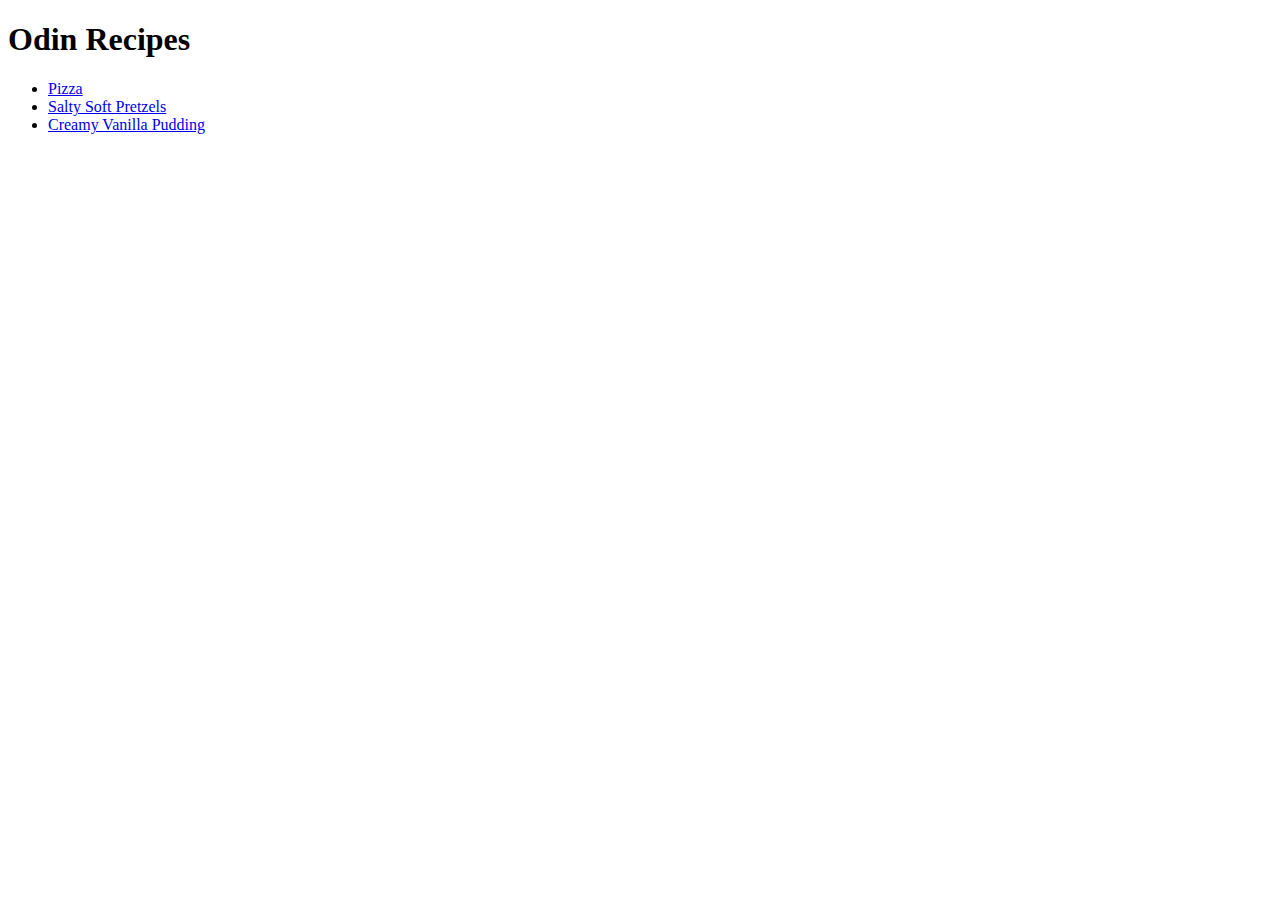
<file: index.html>
<!DOCTYPE html>
<html lang="en">

<head>
  <meta charset="UTF-8">
  <title>Odin Recipes</title>
</head>

<body>
  <h1>Odin Recipes</h1>
  <ul>
    <li><a href="./recipes/pizza.html">Pizza</a></li>
    <li><a href="./recipes/salty-pretzels.html">Salty Soft Pretzels</a></li>
    <li><a href="./recipes/pudding.html">Creamy Vanilla Pudding</a></li>
  </ul>
</body>

</html>
</file>
